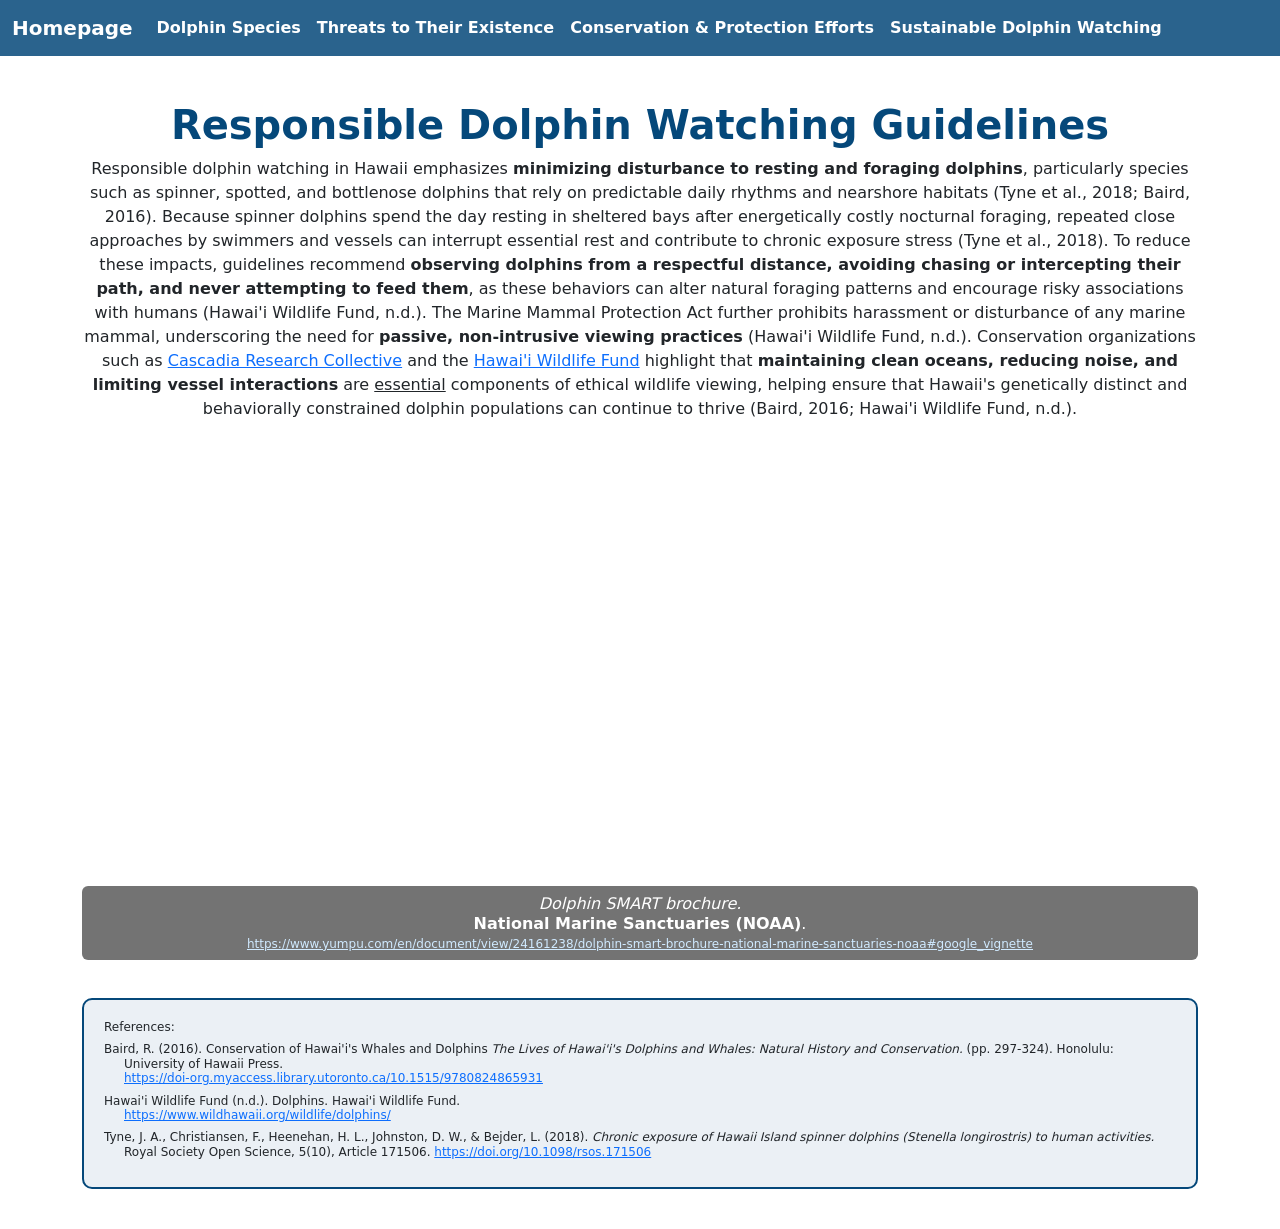
<file: SustainableWatching.html>
<!DOCTYPE html>
<html lang="en">

<head>
    <meta charset="UTF-8">
    <meta http-equiv="X-UA-Compatible" content="IE=edge">
    <meta name="viewport" content="width=device-width, initial-scale=1.0">
    <title>Sustainable Watching Practices Page</title>

    <!-- Bootstrap stylesheet link -->
    <link href="https://cdn.jsdelivr.net/npm/bootstrap@5.3.8/dist/css/bootstrap.min.css" rel="stylesheet"
        integrity="sha384-sRIl4kxILFvY47J16cr9ZwB07vP4J8+LH7qKQnuqkuIAvNWLzeN8tE5YBujZqJLB" crossorigin="anonymous">
    <!--Custom theme CSS MUST come AFTER Bootstrap, if it's above Bootstrap it will overwrite your changes -->
    <link rel="stylesheet" href="style.css">

    <!-- Browser icon - PNG image obtained from public domain -->
    <style>
        img#wpstats {
            display: none
        }
    </style>
    <style>
        .cmplz-hidden {
            display: none !important;
        }
    </style>
    <link rel="shortcut icon" sizes="32x32"
        href="https://img.freepik.com/premium-vector/dolphin-that-is-shape-dolphin_517472-843.jpg;h=32"
        type="image/png" />
    <link rel="icon" sizes="192x192"
        href="https://img.freepik.com/premium-vector/dolphin-that-is-shape-dolphin_517472-843.jpg;h=192"
        type="image/png" />
    <link rel="apple-touch-icon"
        href="https://img.freepik.com/premium-vector/dolphin-that-is-shape-dolphin_517472-843.jpg;h=180"
        type="image/png" />
    <meta name="msapplication-TileImage"
        content="https://img.freepik.com/premium-vector/dolphin-that-is-shape-dolphin_517472-843.jpg;h=270" />



</head>

<body>
    <!--Set nav bar to navigate back to home page -->
    <nav class="navbar navbar-expand-lg bg-body-tertiary sticky-top">
        <div class="container-fluid">
            <a class="navbar-brand" href="index.html">Homepage</a>
            <button class="navbar-toggler" type="button" data-bs-toggle="collapse"
                data-bs-target="#navbarSupportedContent" aria-controls="navbarSupportedContent" aria-expanded="false"
                aria-label="Toggle navigation">
                <span class="navbar-toggler-icon"></span>
            </button>

            <div class="collapse navbar-collapse" id="navbarSupportedContent">
                <ul class="navbar-nav me-auto mb-2 mb-lg-0">
                    <li class="nav-item">
                        <a class="nav-link" href="Species.html">Dolphin Species</a>
                    </li>

                    <li class="nav-item">
                        <a class="nav-link" href="Threats.html">Threats to Their Existence</a>
                    </li>

                    <li class="nav-item">
                        <a class="nav-link" href="Conservation.html">Conservation & Protection Efforts</a>
                    </li>

                    <li class="nav-item">
                        <a class="nav-link" href="SustainableWatching.html">Sustainable Dolphin Watching</a>
                    </li>
                </ul>

            </div>
        </div>
    </nav>

    <!-- MAIN CONTENT PAGE -->
    <div class="container text-center textured-box">
        <h1> Responsible Dolphin Watching Guidelines </h1>
        <p>
            Responsible dolphin watching in Hawaii emphasizes
            <b>minimizing disturbance to resting and foraging
                dolphins</b>, particularly species such as spinner,
            spotted, and bottlenose dolphins that rely on
            predictable daily rhythms and nearshore habitats
            (Tyne et al., 2018; Baird, 2016). Because spinner
            dolphins spend the day resting in sheltered bays
            after energetically costly nocturnal foraging,
            repeated close approaches by swimmers and vessels
            can interrupt essential rest and contribute to
            chronic exposure stress (Tyne et al., 2018). To
            reduce these impacts, guidelines recommend <b>observing
                dolphins from a respectful distance, avoiding chasing
                or intercepting their path, and never attempting to
                feed them</b>, as these behaviors can alter natural foraging
            patterns and encourage risky associations with humans
            (Hawai'i Wildlife Fund, n.d.). The Marine Mammal
            Protection Act further prohibits harassment or
            disturbance of any marine mammal, underscoring the
            need for <b>passive, non-intrusive viewing practices</b>
            (Hawai'i Wildlife Fund, n.d.). Conservation
            organizations such as <a href="https://cascadiaresearch.org/" target="_blank">Cascadia Research Collective</a> and
            the <a href="https://www.wildhawaii.org/" target="_blank">Hawai'i Wildlife Fund</a> highlight that <b>maintaining
                clean oceans, reducing noise, and limiting vessel
                interactions</b> are <u>essential</u> components of ethical
            wildlife viewing, helping ensure that Hawaii's
            genetically distinct and behaviorally constrained
            dolphin populations can continue to thrive
            (Baird, 2016; Hawai'i Wildlife Fund, n.d.).
        </p>

        <div class="species-layout9">
            <div class="image-wrapper9">
                <section class="image-section9 img11" 
                    data-bs-toggle="modal" data-bs-target="#modalImg11">
                </section>
            </div>

            <div class="image-wrapper9">
                <section class="image-section9 img12"
                    data-bs-toggle="modal" data-bs-target="#modalImg12">
                </section>
            </div>

            <h6 class="photo-credit9">
                <em>Dolphin SMART brochure.</em><br>
                <strong>National Marine Sanctuaries (NOAA)</strong>.<br>
                <a
                    href="https://www.yumpu.com/en/document/view/24161238/dolphin-smart-brochure-national-marine-sanctuaries-noaa#google_vignette" target="_blank">
                    https://www.yumpu.com/en/document/view/24161238/dolphin-smart-brochure-national-marine-sanctuaries-noaa#google_vignette
                </a>
            </h6>
        </div>

        <div class="modal fade" id="modalImg11" tabindex="-1">
            <div class="modal-dialog modal-dialog-centered modal-lg">
                <div class="modal-content bg-transparent border-0">
                    <img src="Data/dolphin-brochure-1.jpg" class="img-fluid rounded">
                </div>
            </div>
        </div>

        
        <div class="modal fade" id="modalImg12" tabindex="-1">
            <div class="modal-dialog modal-dialog-centered modal-lg">
                <div class="modal-content bg-transparent border-0">
                    <img src="Data/dolphin-brochure-2.jpg" class="img-fluid rounded">
                </div>
            </div>
        </div>

        <div class="reference-box">
            <h4> References: </h4>
            <h4>
                Baird, R. (2016). Conservation of Hawai'i's Whales and Dolphins <em> The Lives of Hawai'i's Dolphins and
                    Whales: Natural History and Conservation. </em> (pp. 297-324). Honolulu: University of Hawaii Press.
                <a href="https://doi-org.myaccess.library.utoronto.ca/10.1515/9780824865931" target="_blank"><br>
                    https://doi-org.myaccess.library.utoronto.ca/10.1515/9780824865931
                </a>
            </h4>

            <h4>
                Hawai'i Wildlife Fund (n.d.). Dolphins. Hawai'i Wildlife Fund.
                <a href="https://www.wildhawaii.org/wildlife/dolphins/" target="_blank"><br>
                    https://www.wildhawaii.org/wildlife/dolphins/
                </a>
            </h4>
            <h4>
                Tyne, J. A., Christiansen, F., Heenehan, H. L., Johnston, D. W., & Bejder, L. (2018). <em>Chronic
                    exposure of Hawaii Island spinner dolphins (Stenella longirostris) to human activities.</em> Royal
                Society Open Science, 5(10), Article 171506.
                <a href="https://doi.org/10.1098/rsos.171506" target="_blank">
                    https://doi.org/10.1098/rsos.171506
                </a>
            </h4>
        </div>
    </div>

    <!-- Javascript script file -->
    <script src="script.js"></script>

    <!-- Bootstrap Javascript -->
    <script src="https://cdn.jsdelivr.net/npm/bootstrap@5.3.8/dist/js/bootstrap.bundle.min.js"
        integrity="sha384-FKyoEForCGlyvwx9Hj09JcYn3nv7wiPVlz7YYwJrWVcXK/BmnVDxM+D2scQbITxI"
        crossorigin="anonymous"></script>

</body>

</html>
</file>
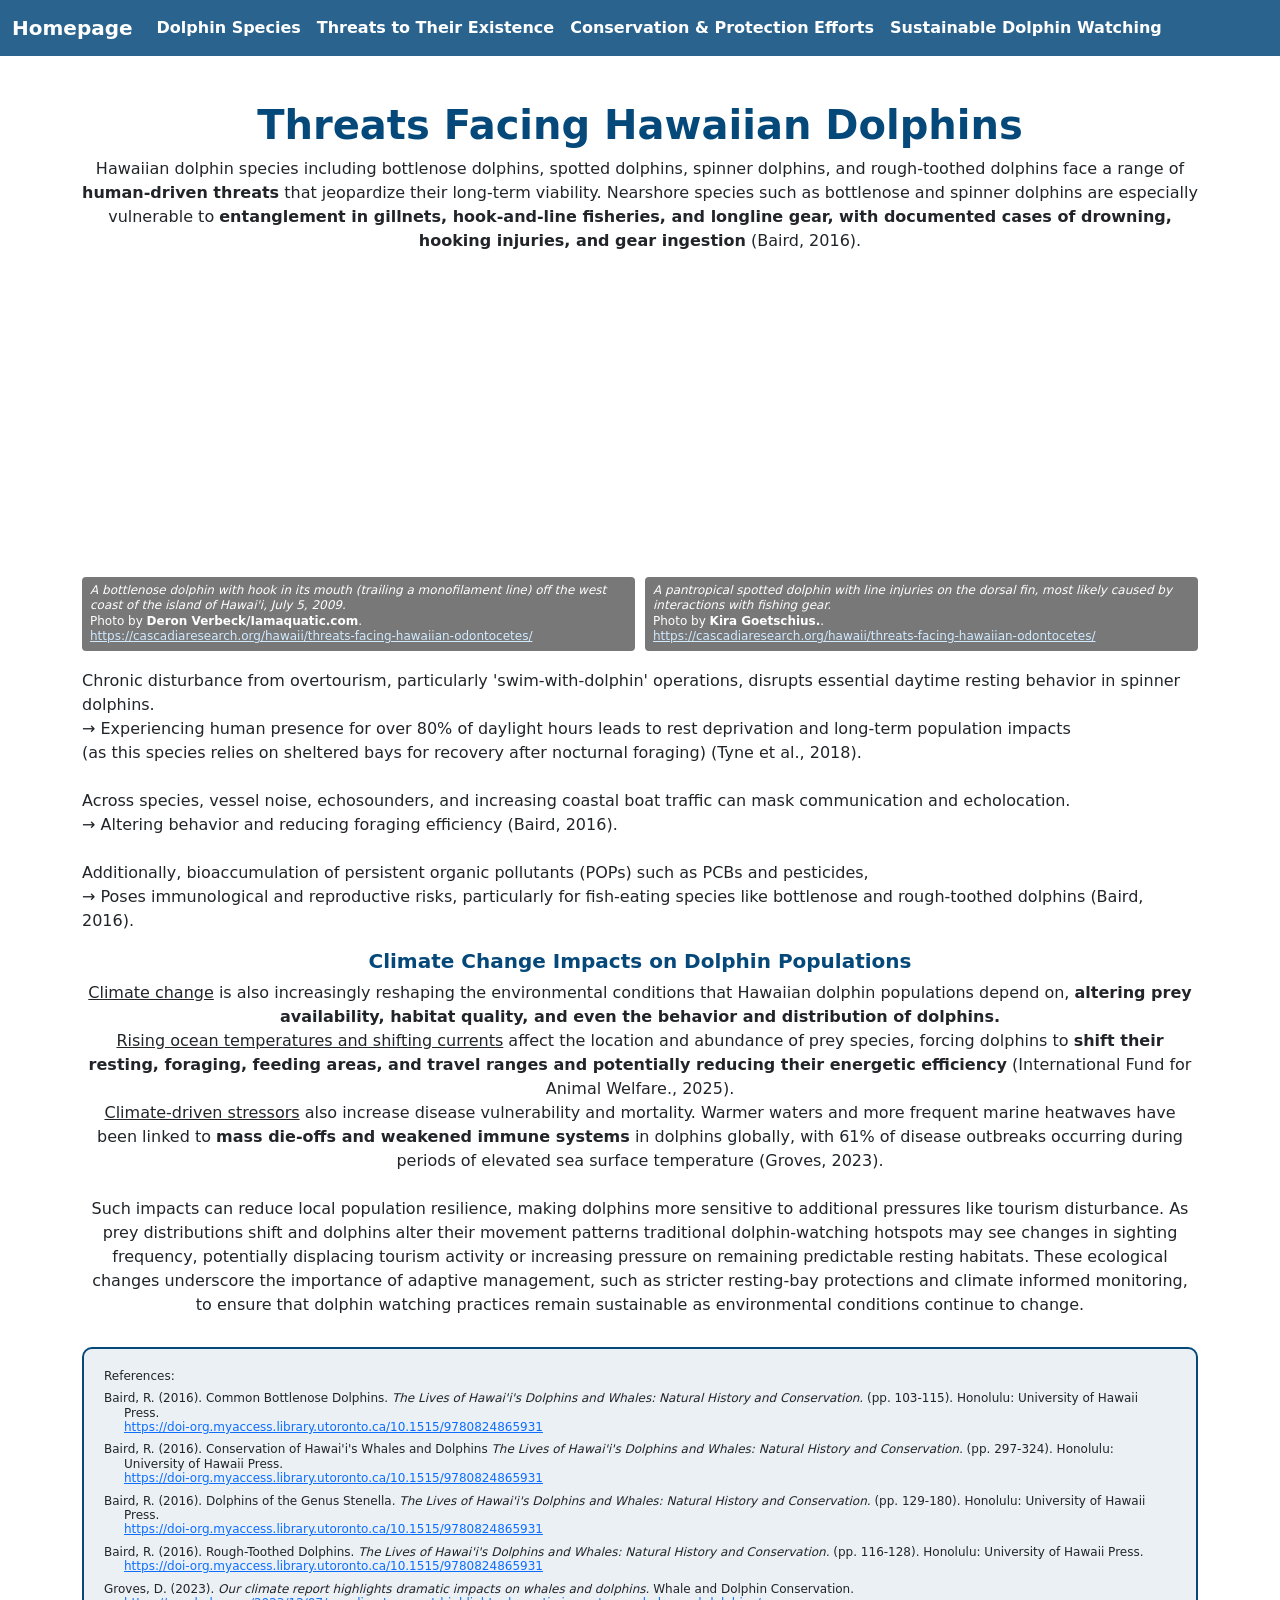
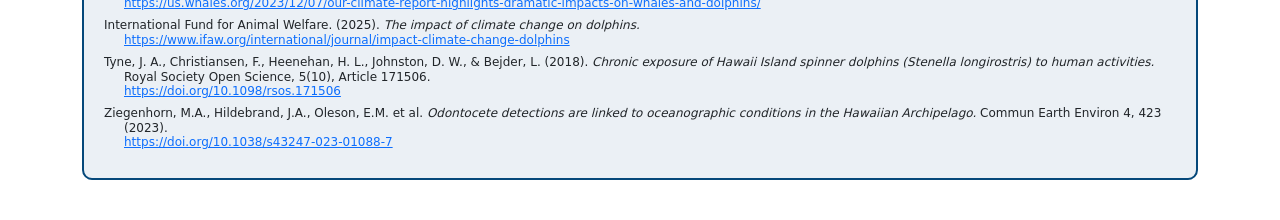
<file: Threats.html>
<!DOCTYPE html>
<html lang="en">

<head>
    <meta charset="UTF-8">
    <meta http-equiv="X-UA-Compatible" content="IE=edge">
    <meta name="viewport" content="width=device-width, initial-scale=1.0">
    <title>Threats to Their Existence Page</title>

    <!-- Bootstrap stylesheet link -->
    <link href="https://cdn.jsdelivr.net/npm/bootstrap@5.3.8/dist/css/bootstrap.min.css" rel="stylesheet"
        integrity="sha384-sRIl4kxILFvY47J16cr9ZwB07vP4J8+LH7qKQnuqkuIAvNWLzeN8tE5YBujZqJLB" crossorigin="anonymous">
    <!--Custom theme CSS MUST come AFTER Bootstrap, if it's above Bootstrap it will overwrite your changes -->
    <link rel="stylesheet" href="style.css">

    <!-- Browser icon - PNG image obtained from public domain -->
    <style>
        img#wpstats {
            display: none
        }
    </style>
    <style>
        .cmplz-hidden {
            display: none !important;
        }
    </style>

    <link rel="shortcut icon" sizes="32x32"
        href="https://img.freepik.com/premium-vector/dolphin-that-is-shape-dolphin_517472-843.jpg;h=32"
        type="image/png" />
    <link rel="icon" sizes="192x192"
        href="https://img.freepik.com/premium-vector/dolphin-that-is-shape-dolphin_517472-843.jpg;h=192"
        type="image/png" />
    <link rel="apple-touch-icon"
        href="https://img.freepik.com/premium-vector/dolphin-that-is-shape-dolphin_517472-843.jpg;h=180"
        type="image/png" />
    <meta name="msapplication-TileImage"
        content="https://img.freepik.com/premium-vector/dolphin-that-is-shape-dolphin_517472-843.jpg;h=270" />


</head>

<body>
    <!-- Set nav bar to navigate back to home page -->
    <nav class="navbar navbar-expand-lg bg-body-tertiary sticky-top">
        <div class="container-fluid">
            <a class="navbar-brand" href="index.html">Homepage</a>
            <button class="navbar-toggler" type="button" data-bs-toggle="collapse"
                data-bs-target="#navbarSupportedContent" aria-controls="navbarSupportedContent" aria-expanded="false"
                aria-label="Toggle navigation">
                <span class="navbar-toggler-icon"></span>
            </button>

            <div class="collapse navbar-collapse" id="navbarSupportedContent">
                <ul class="navbar-nav me-auto mb-2 mb-lg-0">
                    <li class="nav-item">
                        <a class="nav-link" href="Species.html">Dolphin Species</a>
                    </li>

                    <li class="nav-item">
                        <a class="nav-link" href="Threats.html">Threats to Their Existence</a>
                    </li>

                    <li class="nav-item">
                        <a class="nav-link" href="Conservation.html">Conservation & Protection Efforts</a>
                    </li>

                    <li class="nav-item">
                        <a class="nav-link" href="SustainableWatching.html">Sustainable Dolphin Watching</a>
                    </li>
                </ul>

            </div>
        </div>
    </nav>

    <!-- MAIN CONTENT PAGE -->
    <div class="container text-center textured-box">
        <h1> Threats Facing Hawaiian Dolphins </h1>
        <p> Hawaiian dolphin species including bottlenose dolphins, spotted
            dolphins, spinner dolphins, and rough-toothed dolphins face a range of
            <b>human-driven threats</b> that jeopardize their long-term viability. Nearshore
            species such as bottlenose and spinner dolphins are especially vulnerable
            to <b>entanglement in gillnets, hook-and-line fisheries, and longline gear, with documented cases of
                drowning, hooking injuries, and gear ingestion</b>
            (Baird, 2016).
        </p>

        <div class="species-layout7">
            <div class="image-wrapper7">
                <section class="image-section7 img8" 
                    data-bs-toggle="modal" data-bs-target="#modalImg8"></section>
                <h6 class="photo-credit7">
                    <em>A bottlenose dolphin with hook in its mouth (trailing a monofilament line)
                        off the west coast of the island of Hawai'i, July 5, 2009.</em><br>
                    Photo by <strong>Deron Verbeck/Iamaquatic.com</strong>.<br>
                    <a href="https://cascadiaresearch.org/hawaii/threats-facing-hawaiian-odontocetes/" target="_blank">
                        https://cascadiaresearch.org/hawaii/threats-facing-hawaiian-odontocetes/
                    </a>
                </h6>
            </div>

            <div class="image-wrapper7">
                <section class="image-section7 img9" 
                    data-bs-toggle="modal" data-bs-target="#modalImg9"></section>
                <h6 class="photo-credit7">
                    <em>A pantropical spotted dolphin with line injuries on the dorsal fin, most likely caused by
                        interactions with fishing gear.</em><br>
                    Photo by <strong>Kira Goetschius.</strong>.<br>
                    <a href="https://cascadiaresearch.org/hawaii/threats-facing-hawaiian-odontocetes/" target="_blank">
                        https://cascadiaresearch.org/hawaii/threats-facing-hawaiian-odontocetes/
                    </a>
                </h6>
            </div>
        </div>

        <div class="modal fade" id="modalImg8" tabindex="-1">
            <div class="modal-dialog modal-dialog-centered modal-lg">
                <div class="modal-content bg-transparent border-0">
                    <img src="Data/hook-in-mouth.jpg" class="img-fluid rounded">
                </div>
            </div>
        </div>

        
        <div class="modal fade" id="modalImg9" tabindex="-1">
            <div class="modal-dialog modal-dialog-centered modal-lg">
                <div class="modal-content bg-transparent border-0">
                    <img src="Data/vessel-wound.jpg" class="img-fluid rounded">
                </div>
            </div>
        </div>

        <p style="text-align: left;"> Chronic disturbance from overtourism, particularly 'swim-with-dolphin'
            operations, disrupts essential daytime resting behavior in spinner dolphins. <br> &#8594; Experiencing human
            presence for over 80% of daylight hours leads to rest
            deprivation and long-term population impacts
            <br>(as this species relies on sheltered bays for recovery after nocturnal foraging) (Tyne et al., 2018).
            <br><br>Across species, vessel noise, echosounders, and
            increasing coastal boat traffic can mask communication and echolocation.
            <br> &#8594; Altering behavior and reducing foraging efficiency (Baird, 2016).
            <br><br>Additionally, bioaccumulation of persistent organic pollutants (POPs) such as PCBs and pesticides,
            <br> &#8594; Poses immunological and reproductive risks, particularly for fish-eating species like
            bottlenose and rough-toothed dolphins (Baird, 2016).
        </p>

        <h5> Climate Change Impacts on Dolphin Populations </h5>
        <p>
            <u>Climate change</u> is also increasingly reshaping the environmental conditions that
            Hawaiian dolphin populations depend on, <b>altering prey availability, habitat
            quality, and even the behavior and distribution of dolphins.</b> <br>
            <u>Rising ocean
            temperatures and shifting currents</u> affect the location and abundance of prey
            species, forcing dolphins to <b>shift their resting, foraging, feeding areas, and travel ranges and potentially
            reducing their energetic efficiency</b> (International Fund for Animal Welfare., 2025). <br>
            <u>Climate-driven stressors</u> also increase disease vulnerability and
            mortality. Warmer waters and more frequent marine heatwaves have been linked to
            <b>mass die-offs and weakened immune systems</b> in dolphins globally, with 61% of
            disease outbreaks occurring during periods of elevated sea surface temperature
            (Groves, 2023).
            <br><br>

            Such impacts can reduce local population resilience, making dolphins more sensitive
            to additional pressures like tourism disturbance. As prey distributions shift and
            dolphins alter their movement patterns traditional dolphin-watching hotspots may
            see changes in sighting frequency, potentially displacing tourism activity or
            increasing pressure on remaining predictable resting habitats. These ecological
            changes underscore the importance of adaptive management, such as stricter
            resting-bay protections and climate informed monitoring, to ensure that dolphin
            watching practices remain sustainable as environmental conditions continue to
            change.
        </p>

        <div class="reference-box">
            <h4> References: </h4>
            <h4>
                Baird, R. (2016). Common Bottlenose Dolphins. <em> The Lives of Hawai'i's Dolphins and Whales: Natural
                    History and Conservation. </em> (pp. 103-115). Honolulu: University of Hawaii Press.
                <a href="https://doi-org.myaccess.library.utoronto.ca/10.1515/9780824865931" target="_blank"><br>
                    https://doi-org.myaccess.library.utoronto.ca/10.1515/9780824865931
                </a>
            </h4>

            <h4>
                Baird, R. (2016). Conservation of Hawai'i's Whales and Dolphins <em> The Lives of Hawai'i's Dolphins and
                    Whales: Natural History and Conservation. </em> (pp. 297-324). Honolulu: University of Hawaii Press.
                <a href="https://doi-org.myaccess.library.utoronto.ca/10.1515/9780824865931" target="_blank"><br>
                    https://doi-org.myaccess.library.utoronto.ca/10.1515/9780824865931
                </a>
            </h4>

            <h4>
                Baird, R. (2016). Dolphins of the Genus Stenella. <em> The Lives of Hawai'i's Dolphins and Whales:
                    Natural
                    History and Conservation. </em> (pp. 129-180). Honolulu: University of Hawaii Press.
                <a href="https://doi-org.myaccess.library.utoronto.ca/10.1515/9780824865931" target="_blank"><br>
                    https://doi-org.myaccess.library.utoronto.ca/10.1515/9780824865931
                </a>
            </h4>

            <h4>
                Baird, R. (2016). Rough-Toothed Dolphins. <em> The Lives of Hawai'i's Dolphins and Whales: Natural
                    History
                    and Conservation. </em> (pp. 116-128). Honolulu: University of Hawaii Press.
                <a href="https://doi-org.myaccess.library.utoronto.ca/10.1515/9780824865931" target="_blank"><br>
                    https://doi-org.myaccess.library.utoronto.ca/10.1515/9780824865931
                </a>
            </h4>

            <h4>
                Groves, D. (2023). <em>Our climate report highlights dramatic impacts on whales and dolphins.</em> Whale
                and
                Dolphin Conservation.
                <a
                    href="https://us.whales.org/2023/12/07/our-climate-report-highlights-dramatic-impacts-on-whales-and-dolphins/" target="_blank"><br>
                    https://us.whales.org/2023/12/07/our-climate-report-highlights-dramatic-impacts-on-whales-and-dolphins/
                </a>
            </h4>

            <h4>
                International Fund for Animal Welfare. (2025). <em>The impact of climate change on dolphins.</em>
                <a href="https://www.ifaw.org/international/journal/impact-climate-change-dolphins" target="_blank"><br>
                    https://www.ifaw.org/international/journal/impact-climate-change-dolphins
                </a>
            </h4>

            <h4>
                Tyne, J. A., Christiansen, F., Heenehan, H. L., Johnston, D. W., & Bejder, L. (2018). <em>Chronic
                    exposure
                    of Hawaii Island spinner dolphins (Stenella longirostris) to human activities.</em> Royal Society
                Open
                Science, 5(10), Article 171506.
                <a href="https://doi.org/10.1098/rsos.171506" target="_blank"><br>
                    https://doi.org/10.1098/rsos.171506
                </a>
            </h4>

            <h4>
                Ziegenhorn, M.A., Hildebrand, J.A., Oleson, E.M. et al. <em>Odontocete detections are linked to
                    oceanographic conditions in the Hawaiian Archipelago.</em> Commun Earth Environ 4, 423 (2023).
                <a href="https://doi.org/10.1038/s43247-023-01088-7" target="_blank"><br>
                    https://doi.org/10.1038/s43247-023-01088-7
                </a>
            </h4>
        </div>
    </div>

    <!-- Javascript script file -->
    <script src="script.js"></script>

    <!-- Bootstrap Javascript -->
    <script src="https://cdn.jsdelivr.net/npm/bootstrap@5.3.8/dist/js/bootstrap.bundle.min.js"
        integrity="sha384-FKyoEForCGlyvwx9Hj09JcYn3nv7wiPVlz7YYwJrWVcXK/BmnVDxM+D2scQbITxI"
        crossorigin="anonymous"></script>

</body>

</html>
</file>
<file: style.css>
/* MAP CONTAINER */
.map {
    position: relative;
    width: 100%;
    height: 500px;
}

/* MAP OVERLAY */
h1 {
    color: rgb(5, 72, 122);
    text-align: center;
    font-weight: bold;
}

h2 {
    font-size: 20px;
    scroll-margin-top: 70px;
    margin-top: 20px;
}

h3 {
    color: rgb(212, 157, 5);
    text-align: center;
}

h4 {
    font-size: 12px;
    text-align: left;
    margin-left: 20px;
    text-indent: -20px;
}

h5 {
    color: rgb(5, 72, 122);
    font-size: 20px;
    font-weight: bold;
}

h6 a {
    color: #d0eaff;
    font-size: 12px;
}

/* 'Map instructions': font style and layout */
h7 {
    font-size: 12px;
    text-align: left;
    margin-left: 10px;
}

/* 'Map description': font size and layout */
h8 {
    font-size: 14px;
}

/* HERO SECTION (video background) */
.hero {
    position: relative;
    height: 60vh;
    /* adjust height of video area */
    display: flex;
    flex-direction: column;
    justify-content: center;
    align-items: center;
    overflow: hidden;
    padding-bottom: 80px;
}

#bg-video {
    position: absolute;
    top: 0;
    left: 0;
    width: 100%;
    height: 100%;
    object-fit: cover;
    /* makes video fill screen */
    z-index: -1;
    /* puts video behind everything */
}

.hero-title h3 {
    font-family: 'Poppins';
    /* Change title font style */
    font-size: 3.2rem;
    font-weight: 700;
    letter-spacing: 1px;
}

/* Background colour of Nav Bar */
.navbar {
    background-color: rgb(5, 72, 122) !important;
    opacity: 0.85;
}

/* Text color of Nav Bar */
.navbar .nav-link,
.navbar .navbar-brand {
    color: rgb(255, 255, 255) !important;
    font-weight: bold;
}

/* Hover color on Nav Bar */
.navbar .nav-link:hover,
.navbar .navbar-brand:hover {
    color: rgb(255, 223, 0) !important;
    /* hover color for nav bar */
}

@media (min-width: 576px) {
    .dropdown:hover .dropdown-menu {
        display: block;
        margin-top: 0;
    }
}

/* Image background on 'objective' text box in Homepage section */
.text-card {
    background-image: url("https://raw.githubusercontent.com/SAMhere123/ggr472-dolphins/main/Data/Ocean-waves.jpg");
    /* path to image is stored in data folder */
    background-size: cover;
    background-repeat: no-repeat;
    background-color: rgba(67, 181, 204, 0.8);
    /* lighten background */
    background-blend-mode: lighten;
    padding: 20px;
    border-radius: 12px;
    font-size: 20px;
    font-weight: 600;
    color: rgb(23, 49, 78);
    /* darken text color */
    font-weight: bold;
}

.textured-box {
    margin-top: 45px;
}

/* Position of web map on page */
.map-container {
    position: absolute;
    top: 100;
    bottom: 100;
    width: 100%;
}

.legend {
    bottom: 0px;
    left: 10px;
    background: white;
    padding: 8px;
    font-size: 12px;
    border-radius: 4px;
}

.legend div {
    display: flex;
    align-items: center;
    margin-bottom: 5px;
}

.legend-colcircle {
    width: 10px;
    height: 15px;
    border-radius: 50%;
    background-color: var(--legendcolour);
    margin-right: 6px;
}

.map-instructions {
    background: rgba(122, 56, 5, 0.08);
    border: 1px solid rgb(199, 48, 10);
    padding: 8px;
    border-radius: 10px;
    margin-top: 30px;
    margin-bottom: 10px;
}

.map-instructions {
    font-family: 'Calibri';
    /* Change title font style */
    font-size: 12px;
    font-weight: 700;
    letter-spacing: 1px;
}

.map-description {
    margin-top: 20px;
    margin-bottom: 20px;
}

#temp-selector {
    margin-top: 5px;
    margin-bottom: 5px;
    background: white;
    padding: 8px 12px;
    border-radius: 6px;
    box-shadow: 0 2px 6px rgba(0, 0, 0, 0.2);
    font-family: sans-serif;
    z-index: 2;
}


/*--------------------------
 'DOLPHIN SPECIES' IMAGES 
 -------------------------*/
/*--- BOTTLENOSE DOLPHIN ---*/
.img1 {
    background-image: url("https://raw.githubusercontent.com/SAMhere123/ggr472-dolphins/main/Data/bottlenose-dolphins.jpg");
    /* Bottlenose dolphin image is stored in data folder */
}

.species-layout {
    display: flex;
    gap: 20px;
    /* space between columns */
    align-items: flex-start;
    margin-top: 10px;
}

.image-wrapper,
.species-text {
    flex: 1;
    /* equal width */
    min-width: 0;
}

.image-wrapper {
    position: relative;
    flex-shrink: 0;
}

.image-section {
    width: 100%;
    aspect-ratio: 15 / 11;
    background-size: cover;
    background-position: center;
    border-radius: 8px;
    min-height: 250px;
    cursor: pointer;
    transition: 0.3s;
}

.photo-credit {
    position: absolute;
    bottom: 8px;
    /* moves it to the BOTTOM */
    left: 10px;
    /* moves it to the LEFT side */
    margin: 0;
    padding: 4px 6px;
    background: rgba(0, 0, 0, 0.4);
    color: white;
    font-size: 12px;
    line-height: 1.3;
    border-radius: 4px;
    text-align: left;
    max-width: 96.7%;
}

/* Photo credit customization*/
.photo-credit strong {
    font-weight: 600;
}

/* Vertical line across species text */
.species-text {
    padding-left: 20px;
    border-left: 3px solid #ccc;
    overflow-wrap: break-word;
}

/* Box around entire reference list at the end of the page */
.reference-box {
    background: rgba(5, 72, 122, 0.08);
    /* soft blue tint */
    border: 2px solid rgb(5, 72, 122);
    /* color to match Nav Bar */
    padding: 20px;
    border-radius: 10px;
    margin-top: 30px;
    margin-bottom: 40px;
    overflow-wrap: anywhere;
    /* allows long URLs to break and wrap */
}

/*--- ROUGH-TOOTHED DOLPHIN ---*/
.img2 {
    background-image: url("https://raw.githubusercontent.com/SAMhere123/ggr472-dolphins/main/Data/rough-toothed-dolphin.jpg");
    /* Rough-toothed dolphin image is stored in data folder */
}

.species-layout1 {
    display: flex;
    flex-direction: row-reverse;
    /* flips image + text */
    gap: 20px;
    /* space between columns */
    align-items: flex-start;
    margin-top: 10px;
}

.image-wrapper1,
.species-text1 {
    flex: 1;
    /* equal width */
    min-width: 0;
}

.image-wrapper1 {
    position: relative;
    flex-shrink: 0;
}

.image-section1 {
    width: 100%;
    aspect-ratio: 15 / 10;
    background-size: cover;
    background-position: center;
    border-radius: 8px;
    min-height: 250px;
    cursor: pointer;
    transition: 0.3s;
}

.photo-credit1 {
    position: absolute;
    bottom: 8px;
    /* moves it to the BOTTOM */
    left: 10px;
    /* moves it to the LEFT side */
    margin: 0;
    padding: 4px 6px;
    background: rgba(0, 0, 0, 0.4);
    color: white;
    font-size: 12px;
    line-height: 1.3;
    border-radius: 4px;
    text-align: left;
    max-width: 96.7%;
    word-break: break-all;
    /* forces long URLs to wrap */
    display: inline-block;
    /* ensures wrapping works consistently */
}

/* Photo credit customization*/
.photo-credit1 strong {
    font-weight: 600;
}

/* Vertical line across species text */
.species-text1 {
    padding-left: 20px;
    border-left: 3px solid #ccc;
    overflow-wrap: break-word;
}

/*--- PANTROPICAL SPOTTED DOLPHIN ---*/
.img3 {
    background-image: url("https://raw.githubusercontent.com/SAMhere123/ggr472-dolphins/main/Data/pantropical-spotted-dolphins.jpg");
    /* Pantropical dolphin image is stored in data folder */
}

.species-layout2 {
    display: flex;
    gap: 20px;
    /* space between columns */
    align-items: flex-start;
    margin-top: 10px;
}

.image-wrapper2,
.species-text2 {
    flex: 1;
    /* equal width */
    min-width: 0;
}

.image-wrapper2 {
    position: relative;
    flex-shrink: 0;
}

.image-section2 {
    width: 100%;
    aspect-ratio: 17.5 / 9;
    background-size: cover;
    background-position: center;
    border-radius: 8px;
    min-height: 250px;
    cursor: pointer;
    transition: 0.3s;
}

.photo-credit2 {
    position: absolute;
    bottom: 8px;
    /* moves it to the BOTTOM */
    left: 10px;
    /* moves it to the LEFT side */
    margin: 0;
    padding: 4px 6px;
    background: rgba(0, 0, 0, 0.4);
    color: white;
    font-size: 12px;
    border-radius: 4px;
    text-align: left;
    max-width: 96.7%;
}

/* Photo credit customization*/
.photo-credit2 strong {
    font-weight: 600;
}

/* Vertical line across species text */
.species-text2 {
    padding-left: 20px;
    border-left: 3px solid #ccc;
    overflow-wrap: break-word;
}

/* SPINNER DOLPHIN */
.img4 {
    background-image: url("https://raw.githubusercontent.com/SAMhere123/ggr472-dolphins/main/Data/spinner-dolphins.jpg");
    /* Spinner dolphin image is stored in data folder */
}

.species-layout3 {
    display: flex;
    flex-direction: row-reverse;
    /* flips image + text */
    gap: 20px;
    /* space between columns */
    align-items: flex-start;
    margin-top: 10px;
}

.image-wrapper3,
.species-text3 {
    flex: 1;
    /* equal width */
    min-width: 0;
}

.image-wrapper3 {
    position: relative;
    flex-shrink: 0;
}

.image-section3 {
    width: 100%;
    aspect-ratio: 18 / 10;
    background-size: cover;
    background-position: center;
    border-radius: 8px;
    min-height: 250px;
    cursor: pointer;
    transition: 0.3s;
}

.photo-credit3 {
    position: absolute;
    bottom: 8px;
    /* moves it to the BOTTOM */
    left: 10px;
    /* moves it to the LEFT side */
    margin: 0;
    padding: 4px 6px;
    background: rgba(0, 0, 0, 0.4);
    color: white;
    font-size: 12px;
    line-height: 1.3;
    border-radius: 4px;
    text-align: left;
    max-width: 96.7%;
}

/* Photo credit customization*/
.photo-credit3 strong {
    font-weight: 600;
}

/* Vertical line across species text */
.species-text3 {
    padding-left: 20px;
    border-left: 3px solid #ccc;
    overflow-wrap: break-word;
}

/* STRIPED DOLPHIN */
.img5 {
    background-image: url("https://raw.githubusercontent.com/SAMhere123/ggr472-dolphins/main/Data/striped-dolphin.jpg");
    /* Striped dolphin image is stored in data folder */
}

.species-layout4 {
    display: flex;
    gap: 20px;
    /* space between columns */
    align-items: flex-start;
    margin-top: 10px;
}

.image-wrapper4,
.species-text4 {
    flex: 1;
    /* equal width */
    min-width: 0;
}

.image-wrapper4 {
    position: relative;
    flex-shrink: 0;
}

.image-section4 {
    width: 100%;
    aspect-ratio: 18 / 10;
    background-size: cover;
    background-position: center;
    border-radius: 8px;
    min-height: 250px;
    cursor: pointer;
    transition: 0.3s;
}

.photo-credit4 {
    position: absolute;
    bottom: 8px;
    /* moves it to the BOTTOM */
    left: 10px;
    /* moves it to the LEFT side */
    margin: 0;
    padding: 4px 6px;
    background: rgba(0, 0, 0, 0.4);
    color: white;
    font-size: 12px;
    line-height: 1.3;
    border-radius: 4px;
    text-align: left;
    max-width: 96.7%;
}

/* Photo credit customization*/
.photo-credit4 strong {
    font-weight: 600;
}

/* Vertical line across species text */
.species-text4 {
    padding-left: 20px;
    border-left: 3px solid #ccc;
    overflow-wrap: break-word;
}

/* RISSO'S DOLPHIN */
.img6 {
    background-image: url("https://raw.githubusercontent.com/SAMhere123/ggr472-dolphins/main/Data/risso's-dolphin.jpg");
    /* Risso's dolphin image is stored in data folder */
}

.species-layout5 {
    display: flex;
    flex-direction: row-reverse;
    /* flips image + text */
    gap: 20px;
    /* space between columns */
    align-items: flex-start;
    margin-top: 10px;
}

.image-wrapper5,
.species-text5 {
    flex: 1;
    /* equal width */
    min-width: 0;
}

.image-wrapper5 {
    position: relative;
    flex-shrink: 0;
}

.image-section5 {
    width: 100%;
    aspect-ratio: 18 / 10;
    background-size: cover;
    background-position: center;
    border-radius: 8px;
    min-height: 250px;
    cursor: pointer;
    transition: 0.3s;
}

.photo-credit5 {
    position: absolute;
    bottom: 8px;
    /* moves it to the BOTTOM */
    left: 10px;
    /* moves it to the LEFT side */
    margin: 0;
    padding: 4px 6px;
    background: rgba(0, 0, 0, 0.4);
    color: white;
    font-size: 12px;
    line-height: 1.3;
    border-radius: 4px;
    text-align: left;
    max-width: 96.7%;
    word-break: break-all;
    /* forces long URLs to wrap */
    display: inline-block;
    /* ensures wrapping works consistently */
}

/* Photo credit customization*/
.photo-credit5 strong {
    font-weight: 600;
}

/* Vertical line across species text */
.species-text5 {
    padding-left: 20px;
    border-left: 3px solid #ccc;
    overflow-wrap: break-word;
}

/* FRASER'S DOLPHIN */
.img7 {
    background-image: url("https://raw.githubusercontent.com/SAMhere123/ggr472-dolphins/main/Data/fraser's-dolphins.jpg");
    /* Fraser's dolphin image is stored in data folder */
}

.species-layout6 {
    display: flex;
    gap: 20px;
    /* space between columns */
    align-items: flex-start;
    margin-top: 10px;
    margin-bottom: 10px;
}

.image-wrapper6,
.species-text6 {
    flex: 1;
    /* equal width */
    min-width: 0;
}

.image-wrapper6 {
    position: relative;
    flex-shrink: 0;
}

.image-section6 {
    width: 100%;
    aspect-ratio: 18 / 10;
    background-size: cover;
    background-position: center;
    border-radius: 8px;
    min-height: 250px;
    cursor: pointer;
    transition: 0.3s;
}

.photo-credit6 {
    position: absolute;
    bottom: 8px;
    /* moves it to the BOTTOM */
    left: 10px;
    /* moves it to the LEFT side */
    margin: 0;
    padding: 4px 6px;
    background: rgba(0, 0, 0, 0.4);
    color: white;
    font-size: 12px;
    line-height: 1.3;
    border-radius: 4px;
    text-align: left;
    max-width: 96.7%;
}

/* Photo credit customization*/
.photo-credit6 strong {
    font-weight: 600;
}

/* Vertical line across species text */
.species-text6 {
    padding-left: 20px;
    border-left: 3px solid #ccc;
    overflow-wrap: break-word;
}

/*-----------------------------------
'Threats to Their Existence' Images
-----------------------------------*/
.img8 {
    background-image: url("https://raw.githubusercontent.com/SAMhere123/ggr472-dolphins/main/Data/hook-in-mouth.jpg");
    /* hook-in-mouth image is stored in data folder */
}

.img9 {
    background-image: url("https://raw.githubusercontent.com/SAMhere123/ggr472-dolphins/main/Data/vessel-wound.jpg");
    /* vessel-wound image is stored in data folder */
}

.species-layout7 {
    display: flex;
    gap: 10px;
    /* space between columns */
    align-items: flex-start;
    margin-top: 10px;
    margin-bottom: 10px;
}

.image-wrapper7 {
    flex: 1;
    /* each image takes equal space */
    min-width: 0;
    position: relative;
    /* prevents overflow */
}

.image-section7 {
    width: 100%;
    aspect-ratio: 24 / 13;
    background-size: cover;
    background-position: center;
    border-radius: 8px;
    min-height: 250px;
    cursor: pointer;
    transition: 0.3s;
}

.photo-credit7 {
    position: static;
    /* sits BELOW the image */
    margin-top: 8px;
    /* space between image and caption */
    margin: 1;
    padding: 6px 8px;
    background: rgba(0, 0, 0, 0.53);
    color: white;
    font-size: 12px;
    line-height: 1.3;
    border-radius: 4px;
    text-align: left;
    word-break: break-word;
}

/* Photo credit customization*/
.photo-credit7 strong {
    font-weight: 600;
}

/*-------------------------------------------
'Conservation and Protection Efforts' Images
-------------------------------------------*/


.species-layout8 {
    display: flex;
    gap: 10px;
    /* space between columns */
    align-items: flex-start;
    margin-top: 10px;
    margin-bottom: 10px;
}

.image-wrapper8 {
    flex: 1;
    /* each image takes equal space */
    min-width: 0;
    position: relative;
    /* prevents overflow */
}

.image-section8 {
    width: 100%;
    aspect-ratio: 25 / 12;
    background-size: cover;
    background-position: center;
    border-radius: 8px;
    min-height: 250px;
}

.photo-credit8 {
    position: static;
    /* sits BELOW the image */
    margin-top: 8px;
    /* space between image and caption */
    margin: 1;
    padding: 6px 8px;
    background: rgba(0, 0, 0, 0.53);
    color: white;
    font-size: 12px;
    line-height: 1.3;
    border-radius: 4px;
    text-align: left;
    word-break: break-word;
}

/* Photo credit customization*/
.photo-credit8 strong {
    font-weight: 600;
}

/*-------------------------------------------
'Sustainable Dolphin Watching' Images
-------------------------------------------*/
.img11 {
    background-image: url("https://raw.githubusercontent.com/SAMhere123/ggr472-dolphins/main/Data/dolphin-brochure-1.jpg");
    /* dolphin-brohure-1 image is stored in data folder */
}

.img12 {
    background-image: url("https://raw.githubusercontent.com/SAMhere123/ggr472-dolphins/main/Data/dolphin-brochure-2.jpg");
    /* dolphin-brochure-2 image is stored in data folder */
}

.species-layout9 {
    display: grid;
    grid-template-columns: 1fr 1fr;
    /* two equal columns */
    gap: 5px;
    /* space between columns */
}

.image-wrapper9 {
    flex: 1;
    /* each image takes equal space */
    min-width: 0;
    position: relative;
    /* prevents overflow */
}


.image-section9 {
    width: 100%;
    height: auto;
    padding-top: 80%;
    /* controls height without cropping */
    background-size: contain;
    background-repeat: no-repeat;
    background-color: #ffffff;
    background-position: center;
    border-radius: 5px;
    cursor: pointer;
    transition: 0.3s;
}

.photo-credit9 {
    grid-column: 1 / -1;
    /* spans full row */
    width: 100%;
    text-align: center;
    padding: 8px 12px;
    background: rgba(0, 0, 0, 0.55);
    color: white;
    border-radius: 6px;
    word-break: break-word;
}

/* Photo credit customization*/
.photo-credit9 strong {
    font-weight: 600;
}

/* Ability to hover over picture and 
click for popup of picture to appear */
.image-section:hover,
.image-section1:hover,
.image-section2:hover,
.image-section3:hover,
.image-section4:hover,
.image-section5:hover,
.image-section6:hover,
.image-section7:hover,
.image-section9:hover {
    opacity: 0.7;
}

.modal-open {
    padding-right: 0 !important;
}

/*----------------------------------------------*/
/* Mobile view fix for all images */
@media (max-width: 768px) {
    .species-layout {
        flex-direction: column;
        gap: 20px;
        align-items: flex-start;
        margin-top: 20px;
    }

    .species-text {
        border-left: none;
        padding-left: 0;
    }

    .photo-credit {
        bottom: 6px;
        /* moves it to the BOTTOM */
        left: 6px;
        /* moves it to the LEFT side */
        font-size: 11px;
        /* change font size */
        max-width: 96%;
        /* prevents overflow */
    }

    .species-layout1 {
        flex-direction: column;
        gap: 20px;
        align-items: flex-start;
        margin-top: 20px;
    }

    .species-text1 {
        border-left: none;
        padding-left: 0;
    }

    .photo-credit1 {
        bottom: 6px;
        /* moves it to the BOTTOM */
        left: 6px;
        /* moves it to the LEFT side */
        font-size: 11px;
        max-width: 96%;
    }

    .species-layout2 {
        flex-direction: column;
        gap: 20px;
        align-items: flex-start;
        margin-top: 20px;
    }

    .species-text2 {
        border-left: none;
        padding-left: 0;
    }

    .photo-credit2 {
        bottom: 6px;
        /* moves it to the BOTTOM */
        right: 6px;
        /* moves it to the RIGHT side */
        font-size: 11px;
        max-width: 96%;
    }

    .species-layout3 {
        flex-direction: column;
        gap: 20px;
        align-items: flex-start;
        margin-top: 20px;
    }

    .species-text3 {
        border-left: none;
        padding-left: 0;
    }

    .photo-credit3 {
        bottom: 6px;
        /* moves it to the BOTTOM */
        left: 6px;
        /* moves it to the LEFT side */
        font-size: 11px;
        max-width: 96%;
    }

    .species-layout4 {
        flex-direction: column;
        gap: 20px;
        align-items: flex-start;
        margin-top: 20px;
    }

    .species-text4 {
        border-left: none;
        padding-left: 0;
    }

    .photo-credit4 {
        bottom: 6px;
        /* moves it to the BOTTOM */
        left: 6px;
        /* moves it to the LEFT side */
        font-size: 11px;
        max-width: 96%;
    }

    .species-layout5 {
        max-width: 88%;
        flex-direction: column;
        gap: 20px;
        align-items: flex-start;
        margin-top: 20px;
    }

    .species-text5 {
        border-left: none;
        padding-left: 0;
    }

    .photo-credit5 {
        bottom: 6px;
        /* moves it to the BOTTOM */
        left: 6px;
        /* moves it to the LEFT side */
        font-size: 11px;
        max-width: 96%;
    }

    .species-layout6 {
        flex-direction: column;
        gap: 20px;
        align-items: flex-start;
        margin-top: 20px;
    }

    .species-text6 {
        border-left: none;
        padding-left: 0;
    }

    .photo-credit6 {
        bottom: 6px;
        /* moves it to the BOTTOM */
        left: 6px;
        /* moves it to the LEFT side */
        font-size: 11px;
        max-width: 96%;
    }

    .species-layout7 {
        flex-direction: column;
        gap: 20px;
        align-items: flex-start;
        margin-top: 20px;
    }

    .image-section,
    .image-section1,
    .image-section2,
    .image-section3,
    .image-section4,
    .image-section5,
    .image-section6,
    .image-section5,
    .image-section6,
    .image-section7 {
        max-width: 90vw;
    }

    .photo-credit7 {
        bottom: 6px;
        /* moves it to the BOTTOM */
        left: 6px;
        /* moves it to the LEFT side */
        font-size: 11px;
        max-width: 96%;
    }

    .photo-credit8 {
        bottom: 6px;
        /* moves it to the BOTTOM */
        left: 6px;
        /* moves it to the LEFT side */
        font-size: 11px;
        max-width: 96%;
    }
}
</file>
